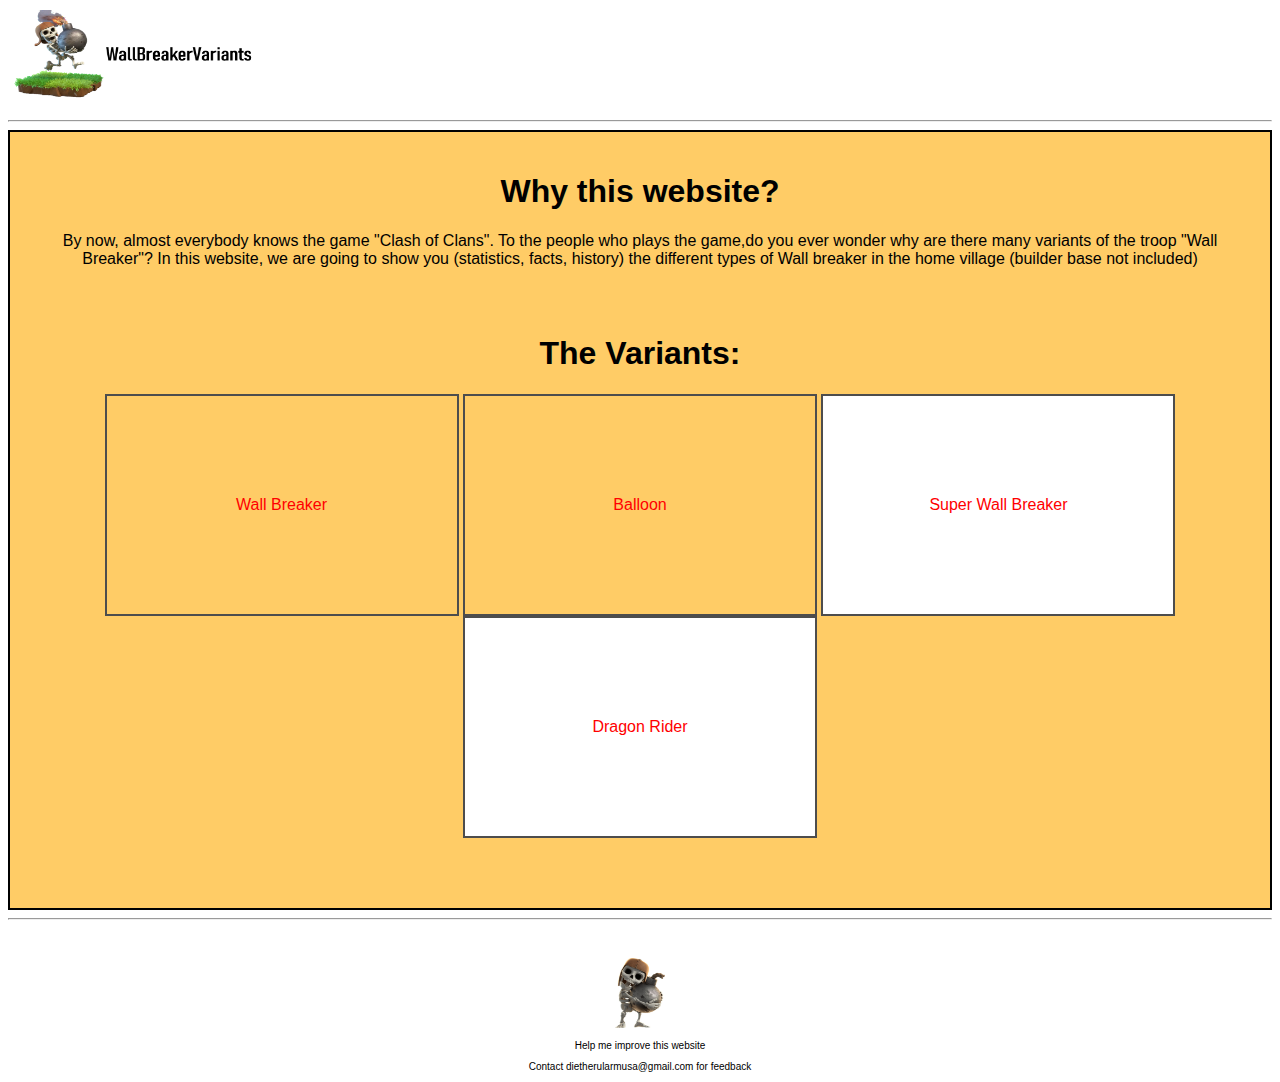
<file: index.html>
<!DOCTYPE html>
<html>
<!--Almost had no idea on how to build the css, just decided to make it clean-->
<!--Also made buttons, instead of a table that has a link lol-->
<!--Easter egg at dragon rider-->
<head>
	<meta charset="utf-8">
	<meta name="author" content="Diether Bonn U. Musa Jr.">
	<meta name="keywords" content="html">
	<meta name="revised" content="15-10-2021">
	<link rel="stylesheet" type="text/css" href="index.css">
	
	<title>Home</title> 
    
    <a href="index.html" target="none"><img src="images/Logo.png" height="100px" width="250px"> </a>
    
    <hr>
</head>
<body>
	<div class="Body">
	<div class="Whythiswebsite">
	
	<h1>Why this website?</h1>
	
	<p>By now, almost everybody knows the game "Clash of Clans". To the people who plays the game,do you ever wonder why are there many variants of the troop "Wall Breaker"? In this website, we are going to show you (statistics, facts, history) the different types of Wall breaker in the home village (builder base not included)</p>
	</div>

	<div class="variants">
	<h1>The Variants:</h1>

	<a class= "button1" href="WallBreaker.html" target="none">Wall Breaker</a>
	<a class= "button2">Balloon</a>
	<a class= "button3">Super Wall Breaker</a>
	<a class ="button4" href="https://youtu.be/dQw4w9WgXcQ" target="none">Dragon Rider</a>
	</div>

	</div>
	</div>
	<hr>
	

	<footer style="text-align: center;">
		<img src="images/FooterImage.jpg" width="50px" height="70px">
		<p>Help me improve this website</p>
		<p>Contact dietherularmusa@gmail.com for feedback</p>
	</footer>
</body>
</html>
</file>
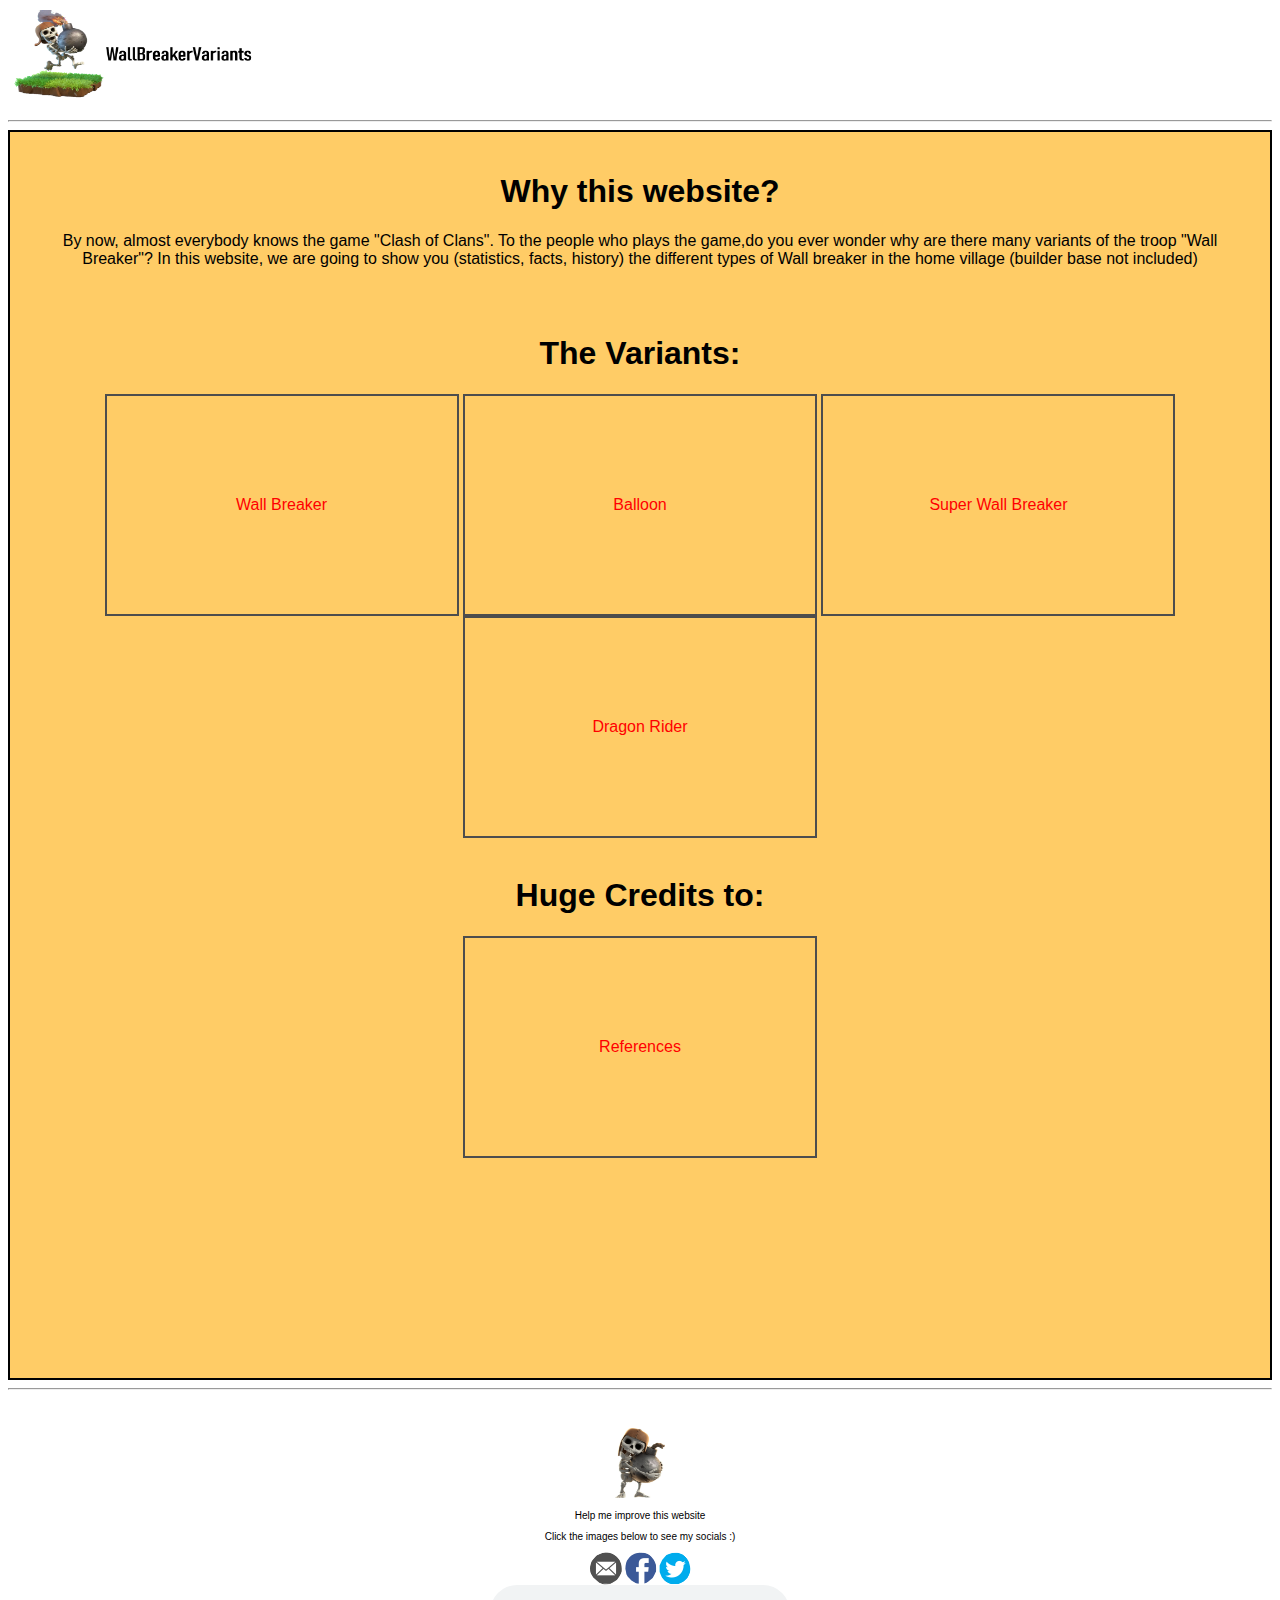
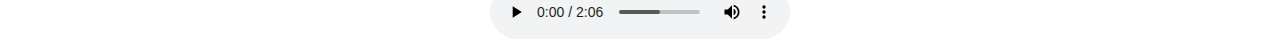
<file: Potassium_Musa1stQtrProj_v2/htdocs/index.html>
<!DOCTYPE html>
<html>
<!--I made an extra page for the references. I'd prefer the references to have its own page, similar to the credits in movies having its own screentime-->
<!--Easter egg at dragon rider-->
<head>
	<meta charset="utf-8">
	<meta name="author" content="Diether Bonn U. Musa Jr.">
	<meta name="keywords" content="html">
	<meta name="revised" content="16-2-2022">
	<link rel="stylesheet" type="text/css" href="css/index.css">
	
	<title>Home</title> 
    
    <a href="index.html" target="none"><img src="css/images/Logo.png" height="100px" width="250px"> </a>
    
    <hr>
</head>
<body>
	<div class="Body">
	<div class="Whythiswebsite">
	
	<h1>Why this website?</h1>
	
	<p>By now, almost everybody knows the game "Clash of Clans". To the people who plays the game,do you ever wonder why are there many variants of the troop "Wall Breaker"? In this website, we are going to show you (statistics, facts, history) the different types of Wall breaker in the home village (builder base not included)</p>
	</div>

	<div class="variants">
	<h1>The Variants:</h1>

	<a class= "button1" href="WallBreaker.html" target="none">Wall Breaker</a>
	<a class= "button2" href="Balloon.html" target="none">Balloon</a>
	<a class= "button3" href="SuperWallBreaker.html" target="none">Super Wall Breaker</a>
	<a class= "button4" href="https://youtu.be/dQw4w9WgXcQ" target="none">Dragon Rider</a>
	<br> <br>
	<h1>Huge Credits to:</h1>
	<a class= "button5" href="References.html" target="none">References</a>
	</div>

	</div>
	</div>
	<hr>
	

	<footer style="text-align: center;">
		<img src="css/images/FooterImage.jpg" width="50px" height="70px">
		<p>Help me improve this website</p>
		<p>Click the images below to see my socials :)</p>
		<a class="GmailSprite" href="https://mail.google.com/mail/u/?authuser=dietherularmusa@gmail.com" target="none">.</a>
		<a class="FacebookSprite" href="https://www.facebook.com/diether.musa.3" target="none">.</a>
		<a class="TwitterSprite" href="https://twitter.com/Pewdiepie100mi1" target="none">.</a>
		<br>
		<audio autoplay controls loop> <!--works on internet explorer :)-->
			<source src="css/images/mmfiles/Index.mp3" type="audio/mpeg">
		</audio>
	</footer>
</body>
</html>
</file>
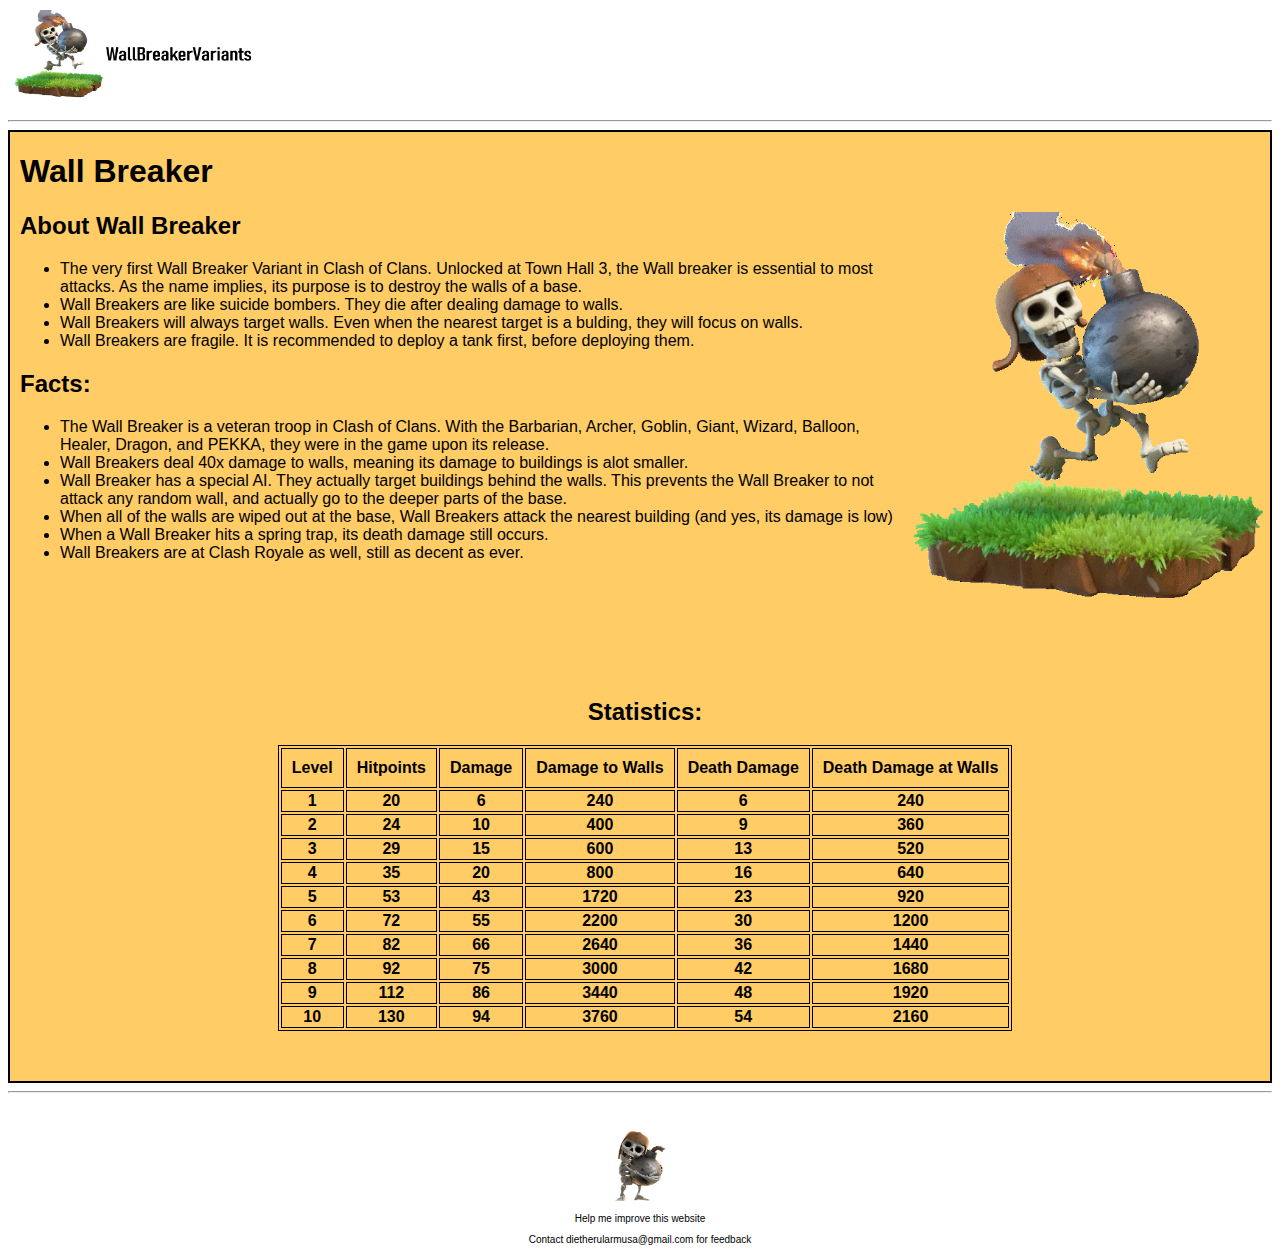
<file: WallBreaker.html>
<!DOCTYPE html>


<html>
<head>
	<meta charset="utf-8">
	<meta name="author" content="Diether Bonn U. Musa Jr.">
	<meta name="keywords" content="html">
	<meta name="revised" content="15-10-2021">
	<link rel="stylesheet" type="text/css" href="WallBreaker.css">
	
	<title>Wall Breaker</title> 
    
    <a href="index.html" target="none"><img src="images/Logo.png" height="100px" width="250px"> </a>

    <hr>
    
</head>
<body>
	<div class="Body">
	<h1>Wall Breaker</h1>
	<img src="images/WallBreaker.png" align="right" height="400px" width="357">

	<h2>About Wall Breaker</h2>

	<ul>
	
		<li>The very first Wall Breaker Variant in Clash of Clans. Unlocked at Town Hall 3, the Wall breaker is essential to most attacks. As the name implies, its purpose is to destroy the walls of a base. </li>
		<li>Wall Breakers are like suicide bombers. They die after dealing damage to walls.</li>
		<li>Wall Breakers will always target walls. Even when the nearest target is a bulding, they will focus on walls.</li>
		<li>Wall Breakers are fragile. It is recommended to deploy a tank first, before deploying them.</li>

	</ul>


	<h2>Facts:</h2>

	<ul>
		
		<li>The Wall Breaker is a veteran troop in Clash of Clans. With the Barbarian, Archer, Goblin, Giant, Wizard, Balloon, Healer, Dragon, and PEKKA, they were in the game upon its release. </li>
		<li>Wall Breakers deal 40x damage to walls, meaning its damage to buildings is alot smaller.</li>
		<li>Wall Breaker has a special AI. They actually target buildings behind the walls. This prevents the Wall Breaker to not attack any random wall, and actually go to the deeper parts of the base.</li>
		<li>When all of the walls are wiped out at the base, Wall Breakers attack the nearest building (and yes, its damage is low)</li>
		<li>When a Wall Breaker hits a spring trap, its death damage still occurs.</li>
		<li>Wall Breakers are at Clash Royale as well, still as decent as ever.</li>
	</ul>
	
	<table style="border: 1px solid black;">

	<div class="Statistics">
		<h2>Statistics:</h2>
			<tr>
				
				<th style="border: 1px solid black; padding: 10px;">Level</th>
				<th style="border: 1px solid black; padding: 10px">Hitpoints</th>
				<th style="border: 1px solid black; padding: 10px;">Damage</th>
				<th style="border: 1px solid black; padding: 10px;">Damage to Walls</th>
				<th style="border: 1px solid black; padding: 10px">Death Damage</th>
				<th style="border: 1px solid black; padding: 10px">Death Damage at Walls</th>

			</tr>

			<tr>
				
				<th style="border: 1px solid black;">1</th>
				<th style="border: 1px solid black;">20</th>
				<th style="border: 1px solid black;">6</th>
				<th style="border: 1px solid black;">240</th>
				<th style="border: 1px solid black;">6</th>
				<th style="border: 1px solid black;">240</th>
			
			</tr>

			<tr>
				<th style="border: 1px solid black;">2</th>
				<th style="border: 1px solid black;">24</th>
				<th style="border: 1px solid black;">10</th>
				<th style="border: 1px solid black;">400</th>
				<th style="border: 1px solid black;">9</th>
				<th style="border: 1px solid black;">360</th>

			</tr>
			
			<tr>
				
				<th style="border: 1px solid black;">3</th>
				<th style="border: 1px solid black;">29</th>
				<th style="border: 1px solid black;">15</th>
				<th style="border: 1px solid black;">600</th>
				<th style="border: 1px solid black;">13</th>
				<th style="border: 1px solid black;">520</th>
			
			</tr>
			
			<tr>
				
				<th style="border: 1px solid black;">4</th>
				<th style="border: 1px solid black;">35</th>
				<th style="border: 1px solid black;">20</th>
				<th style="border: 1px solid black;">800</th>
				<th style="border: 1px solid black;">16</th>
				<th style="border: 1px solid black;">640</th>

			</tr>

			<tr>
				
				<th style="border: 1px solid black;">5</th>
				<th style="border: 1px solid black;">53</th>
				<th style="border: 1px solid black;">43</th>
				<th style="border: 1px solid black;">1720</th>
				<th style="border: 1px solid black;">23</th>
				<th style="border: 1px solid black;">920</th>

			</tr>

			<tr>
				
				<th style="border: 1px solid black;">6</th>
				<th style="border: 1px solid black;">72</th>
				<th style="border: 1px solid black;">55</th>
				<th style="border: 1px solid black;">2200</th>
				<th style="border: 1px solid black;">30</th>
				<th style="border: 1px solid black;">1200</th>

			</tr>

			<tr>
				
				<th style="border: 1px solid black;">7</th>
				<th style="border: 1px solid black;">82</th>
				<th style="border: 1px solid black;">66</th>
				<th style="border: 1px solid black;">2640</th>
				<th style="border: 1px solid black;">36</th>
				<th style="border: 1px solid black;">1440</th>

			</tr>

			<tr>
				
				<th style="border: 1px solid black;">8</th>
				<th style="border: 1px solid black;">92</th>
				<th style="border: 1px solid black;">75</th>
				<th style="border: 1px solid black;">3000</th>
				<th style="border: 1px solid black;">42</th>
				<th style="border: 1px solid black;">1680</th>

			</tr>

			<tr>
				
				<th style="border: 1px solid black;">9</th>
				<th style="border: 1px solid black;">112</th>
				<th style="border: 1px solid black;">86</th>
				<th style="border: 1px solid black;">3440</th>
				<th style="border: 1px solid black;">48</th>
				<th style="border: 1px solid black;">1920</th>

			</tr>

			<tr>
				
				<th style="border: 1px solid black;">10</th>
				<th style="border: 1px solid black;">130</th>
				<th style="border: 1px solid black;">94</th>
				<th style="border: 1px solid black;">3760</th>
				<th style="border: 1px solid black;">54</th>
				<th style="border: 1px solid black;">2160</th>

			</tr>
	</table>
	</div>
	<hr>
	
	<footer style="text-align: center;">
		<img src="images/FooterImage.jpg" width="50px" height="70px">
		<p>Help me improve this website</p>
		<p>Contact dietherularmusa@gmail.com for feedback</p>
	</footer>
</body>
</html>
</file>
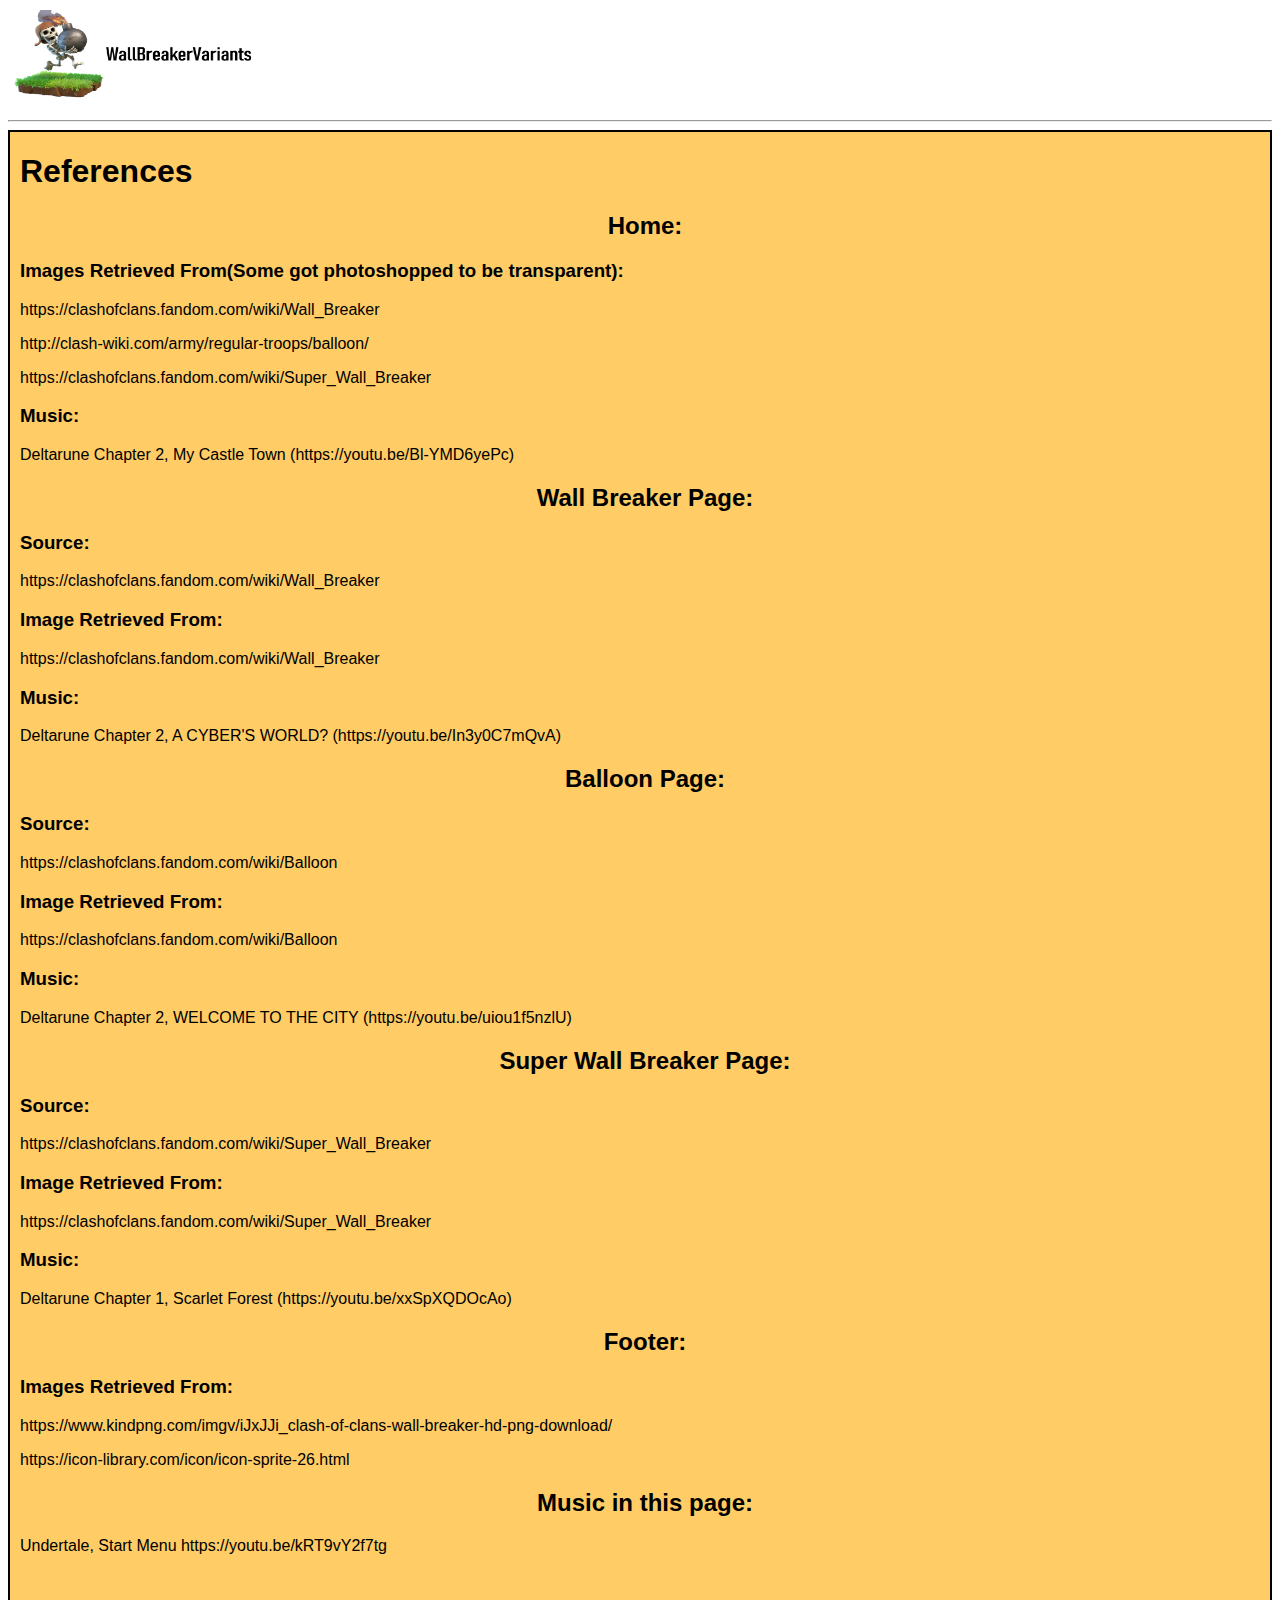
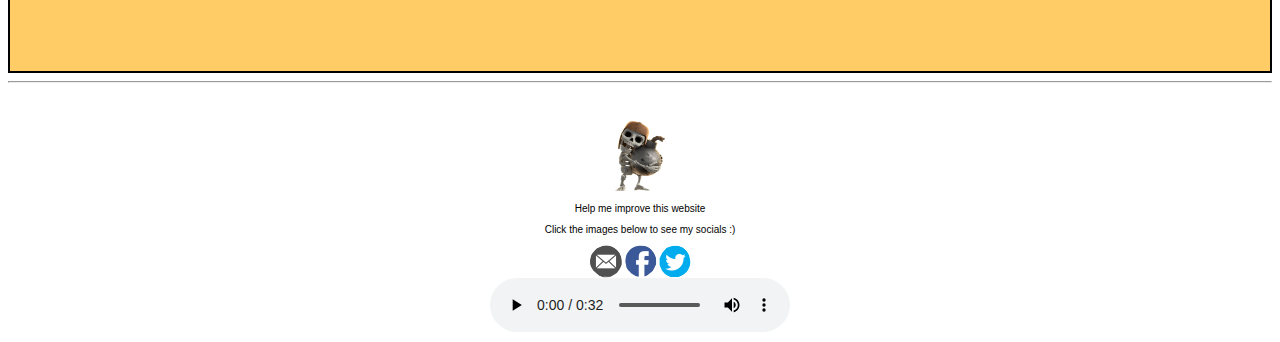
<file: Potassium_Musa1stQtrProj_v2/htdocs/References.html>
<!DOCTYPE html>
<html>
<head>
	<meta charset="utf-8">
	<meta name="author" content="Diether Bonn U. Musa Jr.">
	<meta name="keywords" content="html">
	<meta name="revised" content="16-2-2022">
	<link rel="stylesheet" type="text/css" href="css/References.css">
	
	<title>References</title> 
    
    <a href="index.html" target="none"><img src="css/images/Logo.png" height="100px" width="250px"> </a>

    <hr>
    
</head>
<body>
	<div class="Body">
	<h1>References</h1>

	<h2>Home:</h2>

	<h3>Images Retrieved From(Some got photoshopped to be transparent):</h3>
	<p>https://clashofclans.fandom.com/wiki/Wall_Breaker</p>
	<p>http://clash-wiki.com/army/regular-troops/balloon/</p>
	<p>https://clashofclans.fandom.com/wiki/Super_Wall_Breaker</p>

	<h3>Music:</h3>
	<p>Deltarune Chapter 2, My Castle Town (https://youtu.be/Bl-YMD6yePc)</p>

	<h2>Wall Breaker Page:</h2>
	
	<h3>Source:</h3>
	<p>https://clashofclans.fandom.com/wiki/Wall_Breaker</p>

	<h3>Image Retrieved From:</h3>
	<p>https://clashofclans.fandom.com/wiki/Wall_Breaker</p>

	<h3>Music:</h3>
	<p>Deltarune Chapter 2, A CYBER'S WORLD? (https://youtu.be/In3y0C7mQvA)</p>

	<h2>Balloon Page:</h2>

	<h3>Source:</h3>
	<p>https://clashofclans.fandom.com/wiki/Balloon</p>

	<h3>Image Retrieved From:</h3>
	<p>https://clashofclans.fandom.com/wiki/Balloon</p>

	<h3>Music:</h3>
	<p>Deltarune Chapter 2, WELCOME TO THE CITY (https://youtu.be/uiou1f5nzlU)</p>

	<h2>Super Wall Breaker Page:</h2>

	<h3>Source:</h3>
	<p>https://clashofclans.fandom.com/wiki/Super_Wall_Breaker</p>

	<h3>Image Retrieved From:</h3>
	<p>https://clashofclans.fandom.com/wiki/Super_Wall_Breaker</p>

	<h3>Music:</h3>
	<p>Deltarune Chapter 1, Scarlet Forest (https://youtu.be/xxSpXQDOcAo)</p>

	<h2>Footer:</h2>

	<h3>Images Retrieved From:</h3>
	<p>https://www.kindpng.com/imgv/iJxJJi_clash-of-clans-wall-breaker-hd-png-download/</p>
	<p>https://icon-library.com/icon/icon-sprite-26.html</p>

	<h2>Music in this page:</h2>
	<p>Undertale, Start Menu https://youtu.be/kRT9vY2f7tg</p>

</div>
<hr>
	<footer style="text-align: center;">
		<img src="css/images/FooterImage.jpg" width="50px" height="70px">
		<p>Help me improve this website</p>
		<p>Click the images below to see my socials :)</p>
		<a class="GmailSprite" href="https://mail.google.com/mail/u/?authuser=dietherularmusa@gmail.com" target="none">.</a>
		<a class="FacebookSprite" href="https://www.facebook.com/diether.musa.3" target="none">.</a>
		<a class="TwitterSprite" href="https://twitter.com/Pewdiepie100mi1" target="none">.</a>
		<br>
		<audio autoplay controls loop>
			<source src="css/images/mmfiles/References.mp3" type="audio/mpeg">
		</audio>
	</footer>
</body>
</html>
</file>
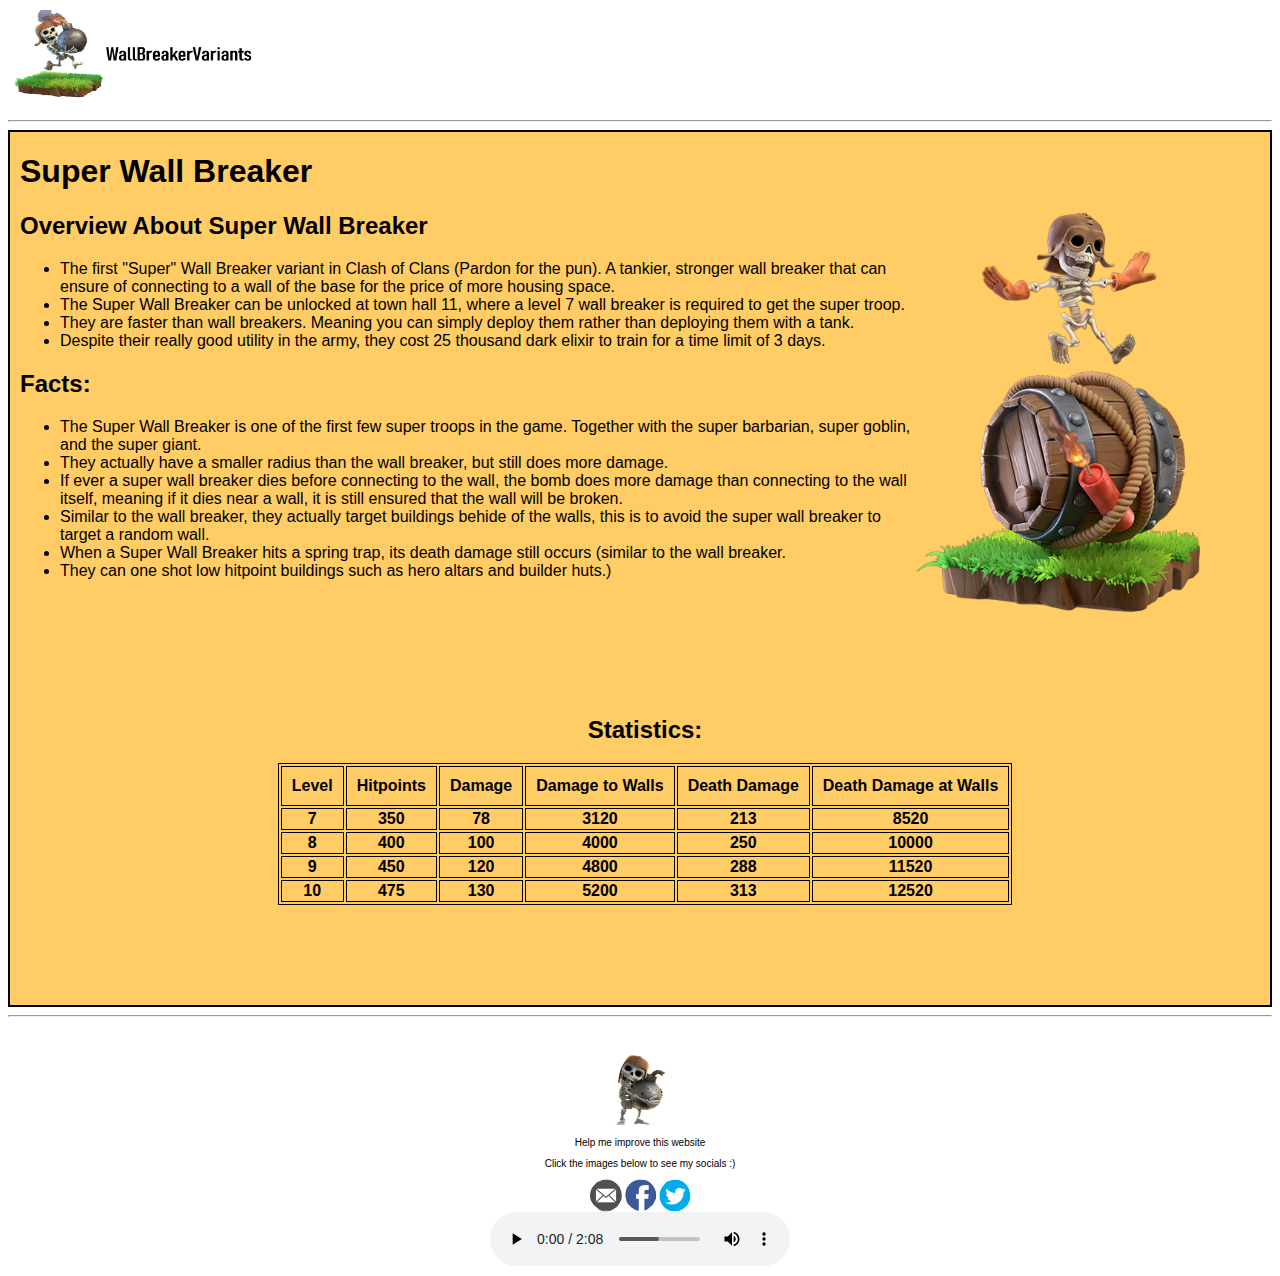
<file: Potassium_Musa1stQtrProj_v2/htdocs/SuperWallBreaker.html>
<!DOCTYPE html>
<html>
<head>
	<meta charset="utf-8">
	<meta name="author" content="Diether Bonn U. Musa Jr.">
	<meta name="keywords" content="html">
	<meta name="revised" content="16-2-2022">
	<link rel="stylesheet" type="text/css" href="css/SuperWallBreaker.css">
	
	<title>Super Wall Breaker</title> 
    
    <a href="index.html" target="none"><img src="css/images/Logo.png" height="100px" width="250px"> </a>

    <hr>
    
</head>
<body>
	<div class="Body">
	<h1>Super Wall Breaker</h1>
	<img class="BodyPicture" src="css/images/SuperWallBreaker.png" align="right" height="400px" width="284px">

	<h2>Overview About Super Wall Breaker</h2>

	<ul>
	
		<li>The first "Super" Wall Breaker variant in Clash of Clans (Pardon for the pun). A tankier, stronger wall breaker that can ensure of connecting to a wall of the base for the price of more housing space. </li>
		<li>The Super Wall Breaker can be unlocked at town hall 11, where a level 7 wall breaker is required to get the super troop.</li>
		<li>They are faster than wall breakers. Meaning you can simply deploy them rather than deploying them with a tank.</li>
		<li>Despite their really good utility in the army, they cost 25 thousand dark elixir to train for a time limit of 3 days.</li>

	</ul>


	<h2>Facts:</h2>

	<ul>
		
		<li>The Super Wall Breaker is one of the first few super troops in the game. Together with the super barbarian, super goblin, and the super giant. </li>
		<li>They actually have a smaller radius than the wall breaker, but still does more damage.</li>
		<li>If ever a super wall breaker dies before connecting to the wall, the bomb does more damage than connecting to the wall itself, meaning if it dies near a wall, it is still ensured that the wall will be broken.</li>
		<li>Similar to the wall breaker, they actually target buildings behide of the walls, this is to avoid the super wall breaker to target a random wall.</li>
		<li>When a Super Wall Breaker hits a spring trap, its death damage still occurs (similar to the wall breaker.</li>
		<li>They can one shot low hitpoint buildings such as hero altars and builder huts.)</li>
	</ul>
	
	<table style="border: 1px solid black;">

	<div class="Statistics">
		<h2>Statistics:</h2>
			<thead>
				<tr>
				
					<th style="border: 1px solid black; padding: 10px;">Level</th>
					<th style="border: 1px solid black; padding: 10px">Hitpoints</th>
					<th style="border: 1px solid black; padding: 10px;">Damage</th>
					<th style="border: 1px solid black; padding: 10px;">Damage to Walls</th>
					<th style="border: 1px solid black; padding: 10px">Death Damage</th>
					<th style="border: 1px solid black; padding: 10px">Death Damage at Walls</th>
				</tr>
			</thead>


			<tbody class="column7">
				<tr>
					
					<th style="border: 1px solid black;">7</th>
					<th style="border: 1px solid black;">350</th>
					<th style="border: 1px solid black;">78</th>
					<th style="border: 1px solid black;">3120</th>
					<th style="border: 1px solid black;">213</th>
					<th style="border: 1px solid black;">8520</th>

				</tr>
			</tbody>

			<tbody class="column8">
				<tr>
					
					<th style="border: 1px solid black;">8</th>
					<th style="border: 1px solid black;">400</th>
					<th style="border: 1px solid black;">100</th>
					<th style="border: 1px solid black;">4000</th>
					<th style="border: 1px solid black;">250</th>
					<th style="border: 1px solid black;">10000</th>

				</tr>
			</tbody>

			<tbody class="column9">
				<tr>
					
					<th style="border: 1px solid black;">9</th>
					<th style="border: 1px solid black;">450</th>
					<th style="border: 1px solid black;">120</th>
					<th style="border: 1px solid black;">4800</th>
					<th style="border: 1px solid black;">288</th>
					<th style="border: 1px solid black;">11520</th>

				</tr>
			</tbody>

			<tbody class="column10">
				<tr>
					
					<th style="border: 1px solid black;">10</th>
					<th style="border: 1px solid black;">475</th>
					<th style="border: 1px solid black;">130</th>
					<th style="border: 1px solid black;">5200</th>
					<th style="border: 1px solid black;">313</th>
					<th style="border: 1px solid black;">12520</th>

				</tr>
			</tbody>
	</table>
	</div>
	<hr>
	
	<footer style="text-align: center;">
		<img src="css/images/FooterImage.jpg" width="50px" height="70px">
		<p>Help me improve this website</p>
		<p>Click the images below to see my socials :)</p>
		<a class="GmailSprite" href="https://mail.google.com/mail/u/?authuser=dietherularmusa@gmail.com" target="none">.</a>
		<a class="FacebookSprite" href="https://www.facebook.com/diether.musa.3" target="none">.</a>
		<a class="TwitterSprite" href="https://twitter.com/Pewdiepie100mi1" target="none">.</a>
		<br>
		<audio autoplay controls loop>
			<source src="css/images/mmfiles/SuperWallBreaker.mp3" type="audio/mpeg">
		</audio>
	</footer>
</body>
</html>
</file>
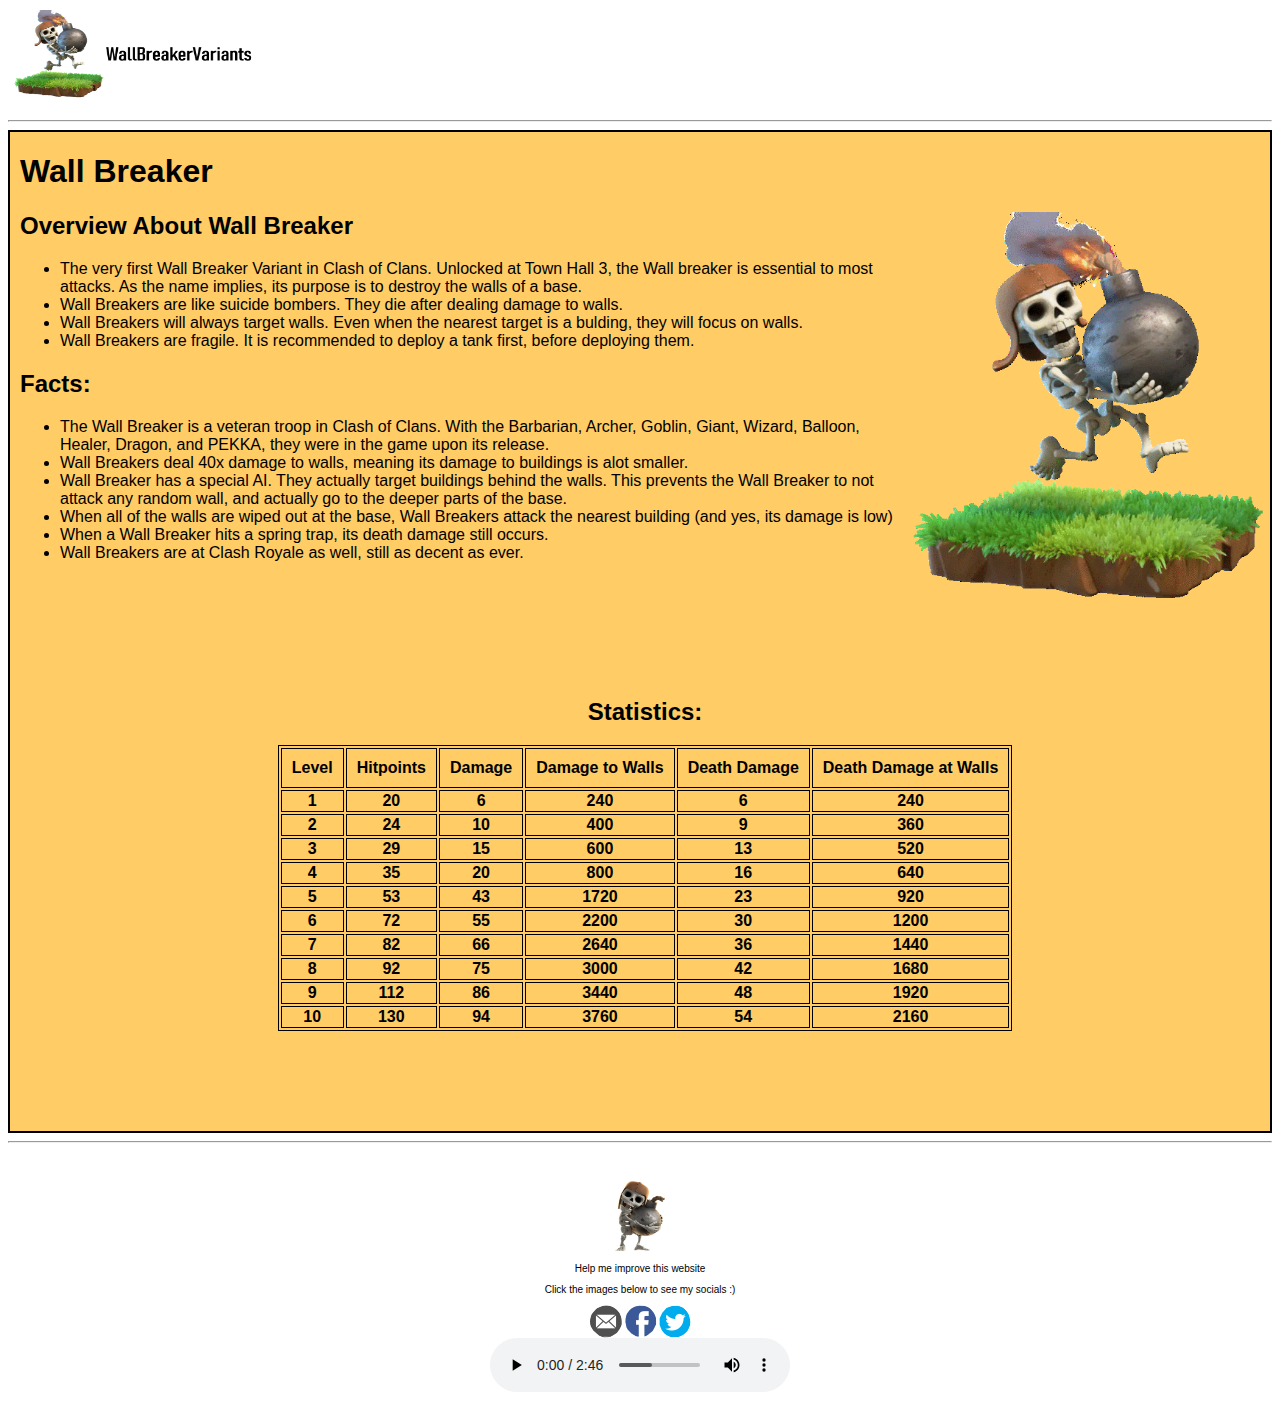
<file: Potassium_Musa1stQtrProj_v2/htdocs/WallBreaker.html>
<!DOCTYPE html>


<html>
<head>
	<meta charset="utf-8">
	<meta name="author" content="Diether Bonn U. Musa Jr.">
	<meta name="keywords" content="html">
	<meta name="revised" content="16-2-2022">
	<link rel="stylesheet" type="text/css" href="css/WallBreaker.css">
	
	<title>Wall Breaker</title> 
    
    <a href="index.html" target="none"><img src="css/images/Logo.png" height="100px" width="250px"> </a>

    <hr>
    
</head>
<body>
	<div class="Body">
	<h1>Wall Breaker</h1>
	<img src="css/images/WallBreaker.png" align="right" height="400px" width="357">

	<h2>Overview About Wall Breaker</h2>

	<ul>
	
		<li>The very first Wall Breaker Variant in Clash of Clans. Unlocked at Town Hall 3, the Wall breaker is essential to most attacks. As the name implies, its purpose is to destroy the walls of a base. </li>
		<li>Wall Breakers are like suicide bombers. They die after dealing damage to walls.</li>
		<li>Wall Breakers will always target walls. Even when the nearest target is a bulding, they will focus on walls.</li>
		<li>Wall Breakers are fragile. It is recommended to deploy a tank first, before deploying them.</li>

	</ul>


	<h2>Facts:</h2>

	<ul>
		
		<li>The Wall Breaker is a veteran troop in Clash of Clans. With the Barbarian, Archer, Goblin, Giant, Wizard, Balloon, Healer, Dragon, and PEKKA, they were in the game upon its release. </li>
		<li>Wall Breakers deal 40x damage to walls, meaning its damage to buildings is alot smaller.</li>
		<li>Wall Breaker has a special AI. They actually target buildings behind the walls. This prevents the Wall Breaker to not attack any random wall, and actually go to the deeper parts of the base.</li>
		<li>When all of the walls are wiped out at the base, Wall Breakers attack the nearest building (and yes, its damage is low)</li>
		<li>When a Wall Breaker hits a spring trap, its death damage still occurs.</li>
		<li>Wall Breakers are at Clash Royale as well, still as decent as ever.</li>
	</ul>
	
	<table style="border: 1px solid black;">

	<div class="Statistics">
		<h2>Statistics:</h2>
			<thead>
				<tr>
				
					<th style="border: 1px solid black; padding: 10px;">Level</th>
					<th style="border: 1px solid black; padding: 10px">Hitpoints</th>
					<th style="border: 1px solid black; padding: 10px;">Damage</th>
					<th style="border: 1px solid black; padding: 10px;">Damage to Walls</th>
					<th style="border: 1px solid black; padding: 10px">Death Damage</th>
					<th style="border: 1px solid black; padding: 10px">Death Damage at Walls</th>
				</tr>
			</thead>

			<tbody class="column1">
				<tr>
				
					<th style="border: 1px solid black;">1</th>
					<th style="border: 1px solid black;">20</th>
					<th style="border: 1px solid black;">6</th>
					<th style="border: 1px solid black;">240</th>
					<th style="border: 1px solid black;">6</th>
					<th style="border: 1px solid black;">240</th>
			
				</tr>
			</tbody>
			
			<tbody class="column2">
				<tr>
					<th style="border: 1px solid black;">2</th>
					<th style="border: 1px solid black;">24</th>
					<th style="border: 1px solid black;">10</th>
					<th style="border: 1px solid black;">400</th>
					<th style="border: 1px solid black;">9</th>
					<th style="border: 1px solid black;">360</th>

				</tr>
			</tbody>

			<tbody class="column3">
				<tr>
				
					<th style="border: 1px solid black;">3</th>
					<th style="border: 1px solid black;">29</th>
					<th style="border: 1px solid black;">15</th>
					<th style="border: 1px solid black;">600</th>
					<th style="border: 1px solid black;">13</th>
					<th style="border: 1px solid black;">520</th>
				
				</tr>
			</tbody>

			<tbody class="column4">
				<tr>
					
					<th style="border: 1px solid black;">4</th>
					<th style="border: 1px solid black;">35</th>
					<th style="border: 1px solid black;">20</th>
					<th style="border: 1px solid black;">800</th>
					<th style="border: 1px solid black;">16</th>
					<th style="border: 1px solid black;">640</th>

				</tr>
			</tbody>

			<tbody class="column5">
				<tr>
					
					<th style="border: 1px solid black;">5</th>
					<th style="border: 1px solid black;">53</th>
					<th style="border: 1px solid black;">43</th>
					<th style="border: 1px solid black;">1720</th>
					<th style="border: 1px solid black;">23</th>
					<th style="border: 1px solid black;">920</th>

				</tr>
			</tbody>

			<tbody class="column6">
				<tr>
					
					<th style="border: 1px solid black;">6</th>
					<th style="border: 1px solid black;">72</th>
					<th style="border: 1px solid black;">55</th>
					<th style="border: 1px solid black;">2200</th>
					<th style="border: 1px solid black;">30</th>
					<th style="border: 1px solid black;">1200</th>

				</tr>
			</tbody>

			<tbody class="column7">
				<tr>
					
					<th style="border: 1px solid black;">7</th>
					<th style="border: 1px solid black;">82</th>
					<th style="border: 1px solid black;">66</th>
					<th style="border: 1px solid black;">2640</th>
					<th style="border: 1px solid black;">36</th>
					<th style="border: 1px solid black;">1440</th>

				</tr>
			</tbody>

			<tbody class="column8">
				<tr>
					
					<th style="border: 1px solid black;">8</th>
					<th style="border: 1px solid black;">92</th>
					<th style="border: 1px solid black;">75</th>
					<th style="border: 1px solid black;">3000</th>
					<th style="border: 1px solid black;">42</th>
					<th style="border: 1px solid black;">1680</th>

				</tr>
			</tbody>

			<tbody class="column9">
				<tr>
					
					<th style="border: 1px solid black;">9</th>
					<th style="border: 1px solid black;">112</th>
					<th style="border: 1px solid black;">86</th>
					<th style="border: 1px solid black;">3440</th>
					<th style="border: 1px solid black;">48</th>
					<th style="border: 1px solid black;">1920</th>

				</tr>
			</tbody>

			<tbody class="column10">
				<tr>
					
					<th style="border: 1px solid black;">10</th>
					<th style="border: 1px solid black;">130</th>
					<th style="border: 1px solid black;">94</th>
					<th style="border: 1px solid black;">3760</th>
					<th style="border: 1px solid black;">54</th>
					<th style="border: 1px solid black;">2160</th>

				</tr>
			</tbody>
	</table>
	</div>
	<hr>
	
	<footer style="text-align: center;">
		<img src="css/images/FooterImage.jpg" width="50px" height="70px">
		<p>Help me improve this website</p>
		<p>Click the images below to see my socials :)</p>
		<a class="GmailSprite" href="https://mail.google.com/mail/u/?authuser=dietherularmusa@gmail.com" target="none">.</a>
		<a class="FacebookSprite" href="https://www.facebook.com/diether.musa.3" target="none">.</a>
		<a class="TwitterSprite" href="https://twitter.com/Pewdiepie100mi1" target="none">.</a>
		<br>
		<audio autoplay controls loop>
			<source src="css/images/mmfiles/WallBreaker.mp3" type="audio/mpeg">
		</audio>
	</footer> 
</body>
</html>
</file>
<file: index.css>
body{
	font-family: sans-serif;
}
.Body{
    background-color: #ffcc66;
    padding-bottom: 50px;
   border: 2.5px solid black;
}
.Whythiswebsite{
	padding-top: 20px; 
	padding-right: 20px;
	padding-left: 20px;
	padding-bottom: 30px;
	text-align: center;
}
.variants{
	text-align: center;
	padding-bottom: 20px;
}
.button1{
	background-color:  white;
	border: 2px solid  #4d4d4d;
	text-align: center;
	text-decoration: none;
	color: red;
	padding: 100px;
	transition-duration: 0.1s;
	display: inline-block;
	min-width: 150px;
	background: url(images/Sprite.png) no-repeat;
}
.button1:hover{
	color: white;
	background-color: #262626;
	border: 2px solid white;
	background-position: 50px -715px;
}
.button2{
	background-color:  white;
	border: 2px solid  #4d4d4d;
	text-align: center;
	text-decoration: none;
	color: red;
	padding: 100px;
	transition-duration: 0.1s;
	display: inline-block;
	min-width: 150px;
	background: url(images/test.png) no-repeat;
}
.button2:hover{
	color: white;
	background-color: #262626;
	border: 2px solid white;
	background-position: 100px -760px;
}
.button3{
	background-color:  white;
	border: 2px solid  #4d4d4d;
	text-align: center;
	text-decoration: none;
	color: red;
	padding: 100px 100px 100px 100px;
	transition-duration: 0.1s;
	display: inline-block;
	min-width: 150px;
}
.button3:hover{
	color: white;
	background-color: #262626;
	border: 2px solid white;
}
.button4{
	background-color:  white;
	border: 2px solid  #4d4d4d;
	text-align: center;
	text-decoration: none;
	color: red;
	padding: 100px 100px;
	transition-duration: 0.1s;
	display: inline-block;
	min-width: 150px;
}
.button4:hover{
	color: white;
	background-color: #262626;
	border: 2px solid white;
}


footer{
	padding-top: 30px;
	font-size: 10px;
}
button{
	min-width: 100px;
}
</file>
<file: Potassium_Musa1stQtrProj_v2/htdocs/css/index.css>
body{
	font-family: sans-serif;
}
.Body{
    background-color: #ffcc66;
    padding-bottom: 200px;
   	border: 2.5px solid black;
}
.Whythiswebsite{
	padding-top: 20px; 
	padding-right: 20px;
	padding-left: 20px;
	padding-bottom: 30px;
	text-align: center;
}
.variants{
	text-align: center;
	padding-bottom: 20px;
}
.button1{
	border: 2px solid  #4d4d4d;
	text-align: center;
	text-decoration: none;
	color: red;
	padding: 100px;
	transition: 1s cubic-bezier(0.53,-0.4, 0.49, 1.25);
	display: inline-block;
	min-width: 150px;
	background: url(images/WallbreakerSprite.png) no-repeat;
}
.button1:hover{
	color: white;
	background-color: #262626;
	border: 2px solid white;
	background-position: 50px -715px;
}
.button2{
	border: 2px solid  #4d4d4d;
	text-align: center;
	text-decoration: none;
	color: red;
	padding: 100px;
	transition: 1s cubic-bezier(0.53,-0.4, 0.49, 1.25);
	display: inline-block;
	min-width: 150px;
	background: url(images/BalloonSprite.png) no-repeat;
}
.button2:hover{
	color: white;
	background-color: #262626;
	border: 2px solid white;
	background-position: 100px -760px;
}
.button3{
	border: 2px solid  #4d4d4d;
	text-align: center;
	text-decoration: none;
	color: red;
	padding: 100px 100px 100px 100px;
	transition: 1s cubic-bezier(0.53,-0.4, 0.49, 1.25);
	display: inline-block;
	min-width: 150px;
	background: url(images/SuperWallBreakerSprite.png) no-repeat;
}
.button3:hover{
	color: white;
	background-color: #262626;
	border: 2px solid white;
	background-position: 60px -720px;
}
.button4{
	border: 2px solid  #4d4d4d;
	text-align: center;
	text-decoration: none;
	color: red;
	padding: 100px 100px;
	transition-duration: 1s;
	display: inline-block;
	min-width: 150px;
}
.button4:hover{
	color: white;
	background-color: #262626;
	border: 2px solid white;
}
.button5{
	border: 2px solid  #4d4d4d;
	text-align: center;
	text-decoration: none;
	color: red;
	padding: 100px 100px;
	transition-duration: 1s;
	display: inline-block;
	min-width: 150px;
}
.button5:hover{
	color: white;
	background-color: #262626;
	border: 2px solid white;
}

footer{
	padding-top: 30px;
	font-size: 10px;
}
button{
	min-width: 100px;
}
.GmailSprite{
	display: inline-block;
	text-indent: -9999px;
	background: url('images/SocialMediaSprites.png') no-repeat -49px -173px;
	width: 33px;
	height: 33px;
}
.GmailSprite:hover{
	background-position: -49px -94px;
}
.GmailSprite:active{
	background-position: -48px -13px;
}
.FacebookSprite{
	display: inline-block;
	text-indent: -9999px;
	background: url('images/SocialMediaSprites.png') no-repeat -277px -173px;
	width: 32px;
	height: 33px;
}
.FacebookSprite:hover{
	background-position: -277px -94px;
}
.FacebookSprite:active{
	background-position: -277px -14px;
}
.TwitterSprite{
	display: inline-block;
	background: url('images/SocialMediaSprites.png') no-repeat -506px -175px;
	text-indent: -9999px;
	width: 32px;
	height: 33px;
}
.TwitterSprite:hover{
	background-position: -505px -98px;
}
.TwitterSprite:active{
	background-position: -504px -15px;
}
</file>
<file: WallBreaker.css>
body{
	font-family: sans-serif;
}
.Body{
	background-color: #ffcc66;
    padding-bottom: 50px;
    padding-left: 10px;
    border: 2.5px solid black;
}
.Statistics{
	padding-top: 100px;
	text-align: center;
}
table{
	border-color: skyblue;
	margin-left: auto;
	margin-right: auto;

}
footer{
	padding-top: 30px;
	font-size: 10px;
}
</file>
<file: Potassium_Musa1stQtrProj_v2/htdocs/css/References.css>
body{
	font-family: sans-serif;
}
.Body{
	background-color: #ffcc66;
    padding-bottom: 100px;
    padding-left: 10px;
    border: 2.5px solid black;
}
h2{
	text-align: center;
}
footer{
	padding-top: 30px;
	font-size: 10px;
}
.GmailSprite{
	display: inline-block;
	text-indent: -9999px;
	background: url('images/SocialMediaSprites.png') no-repeat -49px -173px;
	width: 33px;
	height: 33px;
}
.GmailSprite:hover{
	background-position: -49px -94px;
}
.GmailSprite:active{
	background-position: -48px -13px;
}
.FacebookSprite{
	display: inline-block;
	text-indent: -9999px;
	background: url('images/SocialMediaSprites.png') no-repeat -277px -173px;
	width: 32px;
	height: 33px;
}
.FacebookSprite:hover{
	background-position: -277px -94px;
}
.FacebookSprite:active{
	background-position: -277px -14px;
}
.TwitterSprite{
	display: inline-block;
	background: url('images/SocialMediaSprites.png') no-repeat -506px -175px;
	text-indent: -9999px;
	width: 32px;
	height: 33px;
}
.TwitterSprite:hover{
	background-position: -505px -98px;
}
.TwitterSprite:active{
	background-position: -504px -15px;
}
</file>
<file: Potassium_Musa1stQtrProj_v2/htdocs/css/SuperWallBreaker.css>
body{
	font-family: sans-serif;
}
.Body{
	background-color: #ffcc66;
    padding-bottom: 100px;
    padding-left: 10px;
    border: 2.5px solid black;
}
.Statistics{
	padding-top: 100px;
	text-align: center;
}
.BodyPicture{
	margin-right: 70px;
}
thead:hover{
	background-color: black;
	color: white;
	transition-duration: 0.2s;
}
.column1:hover{
	background-color: black;
	color: white;
	transition-duration: 0.2s;
}
.column2:hover{
	background-color: black;
	color: white;
	transition-duration: 0.2s;
}
.column3:hover{
	background-color: black;
	color: white;
	transition-duration: 0.2s;
}
.column4:hover{
	background-color: black;
	color: white;
	transition-duration: 0.2s;
}
.column5:hover{
	background-color: black;
	color: white;
	transition-duration: 0.2s;
}
.column6:hover{
	background-color: black;
	color: white;
	transition-duration: 0.2s;
}
.column7:hover{
	background-color: black;
	color: white;
	transition-duration: 0.2s;
}
.column8:hover{
	background-color: black;
	color: white;
	transition-duration: 0.2s;
}
.column9:hover{
	background-color: black;
	color: white;
	transition-duration: 0.2s;
}
.column10:hover{
	background-color: black;
	color: white;
	transition-duration: 0.2s;
}
table{
	border-color: skyblue;
	margin-left: auto;
	margin-right: auto;

}
footer{
	padding-top: 30px;
	font-size: 10px;
}
.GmailSprite{
	display: inline-block;
	text-indent: -9999px;
	background: url('images/SocialMediaSprites.png') no-repeat -49px -173px;
	width: 33px;
	height: 33px;
}
.GmailSprite:hover{
	background-position: -49px -94px;
}
.GmailSprite:active{
	background-position: -48px -13px;
}
.FacebookSprite{
	display: inline-block;
	text-indent: -9999px;
	background: url('images/SocialMediaSprites.png') no-repeat -277px -173px;
	width: 32px;
	height: 33px;
}
.FacebookSprite:hover{
	background-position: -277px -94px;
}
.FacebookSprite:active{
	background-position: -277px -14px;
}
.TwitterSprite{
	display: inline-block;
	background: url('images/SocialMediaSprites.png') no-repeat -506px -175px;
	text-indent: -9999px;
	width: 32px;
	height: 33px;
}
.TwitterSprite:hover{
	background-position: -505px -98px;
}
.TwitterSprite:active{
	background-position: -504px -15px;
}
</file>
<file: Potassium_Musa1stQtrProj_v2/htdocs/css/WallBreaker.css>
body{
	font-family: sans-serif;
}
.Body{
	background-color: #ffcc66;
    padding-bottom: 100px;
    padding-left: 10px;
    border: 2.5px solid black;
}
.Statistics{
	padding-top: 100px;
	text-align: center;
}
thead:hover{
	background-color: black;
	color: white;
	transition-duration: 0.2s;
}
.column1:hover{
	background-color: black;
	color: white;
	transition-duration: 0.2s;
}
.column2:hover{
	background-color: black;
	color: white;
	transition-duration: 0.2s;
}
.column3:hover{
	background-color: black;
	color: white;
	transition-duration: 0.2s;
}
.column4:hover{
	background-color: black;
	color: white;
	transition-duration: 0.2s;
}
.column5:hover{
	background-color: black;
	color: white;
	transition-duration: 0.2s;
}
.column6:hover{
	background-color: black;
	color: white;
	transition-duration: 0.2s;
}
.column7:hover{
	background-color: black;
	color: white;
	transition-duration: 0.2s;
}
.column8:hover{
	background-color: black;
	color: white;
	transition-duration: 0.2s;
}
.column9:hover{
	background-color: black;
	color: white;
	transition-duration: 0.2s;
}
.column10:hover{
	background-color: black;
	color: white;
	transition-duration: 0.2s;
}
table{
	border-color: skyblue;
	margin-left: auto;
	margin-right: auto;

}
footer{
	padding-top: 30px;
	font-size: 10px;
}
.GmailSprite{
	display: inline-block;
	text-indent: -9999px;
	background: url('images/SocialMediaSprites.png') no-repeat -49px -173px;
	width: 33px;
	height: 33px;
}
.GmailSprite:hover{
	background-position: -49px -94px;
}
.GmailSprite:active{
	background-position: -48px -13px;
}
.FacebookSprite{
	display: inline-block;
	text-indent: -9999px;
	background: url('images/SocialMediaSprites.png') no-repeat -277px -173px;
	width: 32px;
	height: 33px;
}
.FacebookSprite:hover{
	background-position: -277px -94px;
}
.FacebookSprite:active{
	background-position: -277px -14px;
}
.TwitterSprite{
	display: inline-block;
	background: url('images/SocialMediaSprites.png') no-repeat -506px -175px;
	text-indent: -9999px;
	width: 32px;
	height: 33px;
}
.TwitterSprite:hover{
	background-position: -505px -98px;
}
.TwitterSprite:active{
	background-position: -504px -15px;
}
</file>
